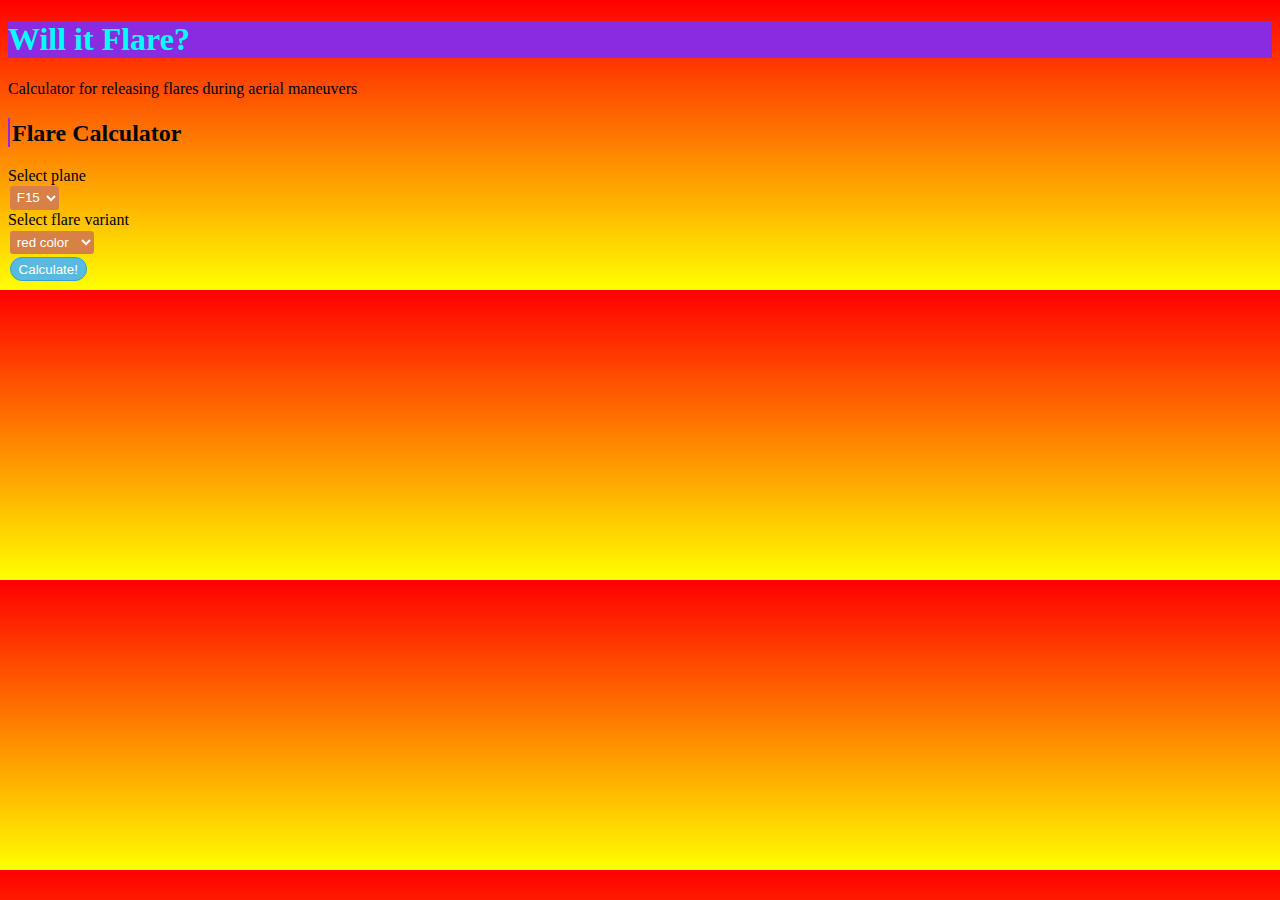
<file: .src/index.html>
<!DOCTYPE html>
<html lang="en">
<head>
    <meta charset="UTF-8">
    <meta http-equiv="X-UA-Compatible" content="IE=edge">
    <meta name="viewport" content="width=device-width, initial-scale=1.0">
    <title>willitflare</title>
    <link href="style.css" rel="stylesheet">
</head>

<body>
  
    <h1>Will it Flare?</h1>
    <p>Calculator for releasing flares during aerial maneuvers</p>

    <h2>Flare Calculator</H2>
    <form action="/api/flaremath" method="post" id="form">
        <label for="plane">Select plane</label><br>
        <select name="plane" id="plane">
            <option value="F15">F15</option>
            <option value="'F16">F16</option>
        </select>

        <br>
        <label for="flare">Select flare variant</label><br>
        <select name="flare" id="flare">
            <option value="red">red color</option>
            <option value="'blue">blue color</option>
        </select>

        <br>
        <button type="submit">Calculate!</button>

    </form>

    <script>
    // const myForm = document.getElementById('form');

    // myForm.addEventListener('submit',function(e){
    //     e.preventDefault();

    //     const formdata = new FormData(this);

    //     fetch('/api/flaremath', {
    //         method:'post',
    //         body: formdata
    //     }).then(function(response) {
    //         return response.text();
    //     })
    // });

    </script>

</body>
</html>
</file>
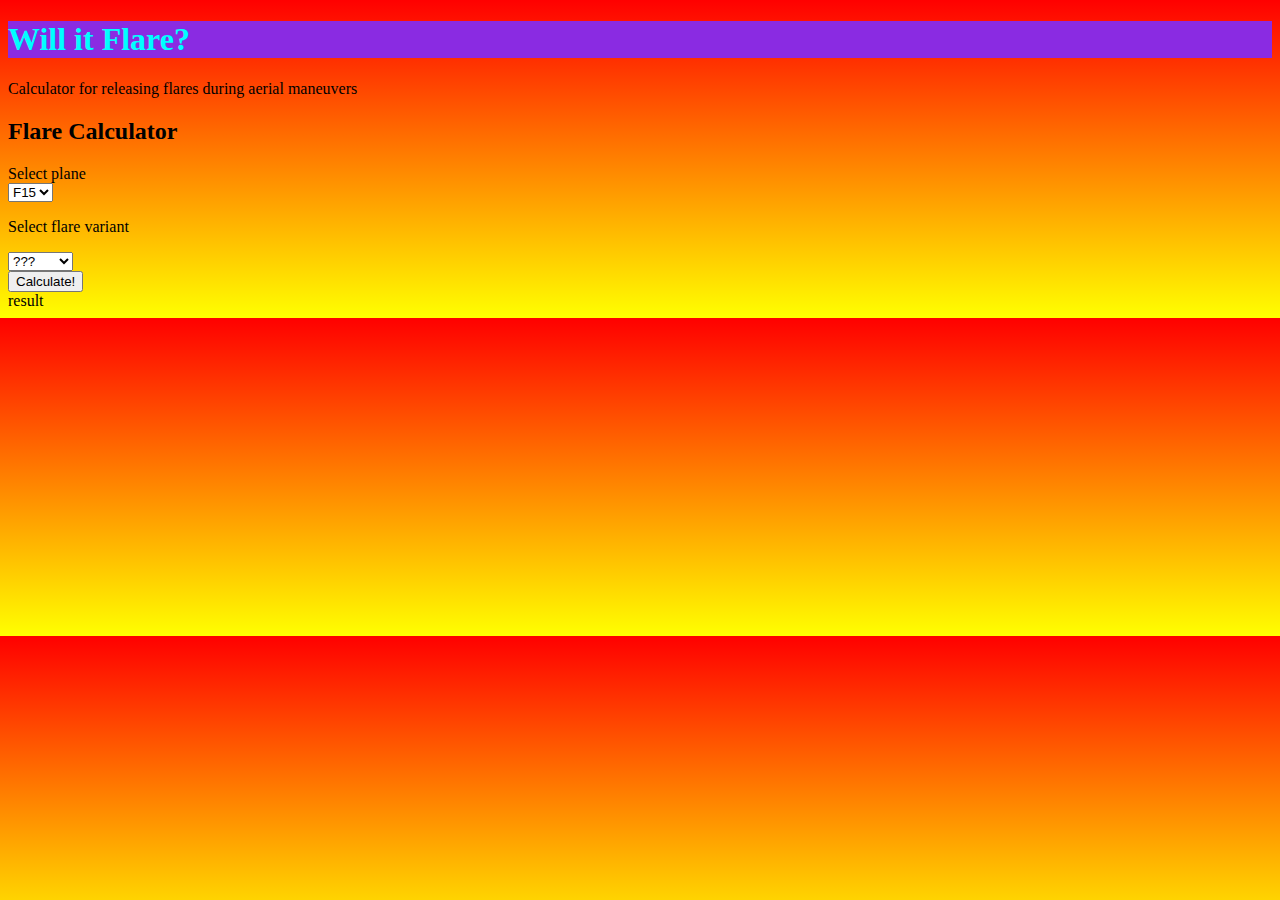
<file: home.html>
<!DOCTYPE html>
<html lang="en">
<head>
    <meta charset="UTF-8">
    <meta http-equiv="X-UA-Compatible" content="IE=edge">
    <meta name="viewport" content="width=device-width, initial-scale=1.0">
    <title>Document</title>
    <link href="style.css" rel="stylesheet">
</head>

<body>
  
    <h1>Will it Flare?</h1>
    <p>Calculator for releasing flares during aerial maneuvers</p>

    <h2>Flare Calculator</H2>
    <form action="http://127.0.0.1:5000/webhook" method="post">
        <label for="plane">Select plane</label><br>
        <select name="'plane" id="plane">
            <option value="F15">F15</option>
            <option value="'F16">F16</option>
        </select>

        <p>Select flare variant</p>
        <select name="'plane" id="plane">
            <option value="F15">???</option>
            <option value="'F16">no clue</option>
        </select>

        <br>
        <button type="submit">Calculate!</button>

    </form>

    <div>result</div>
</body>
</html>
</file>
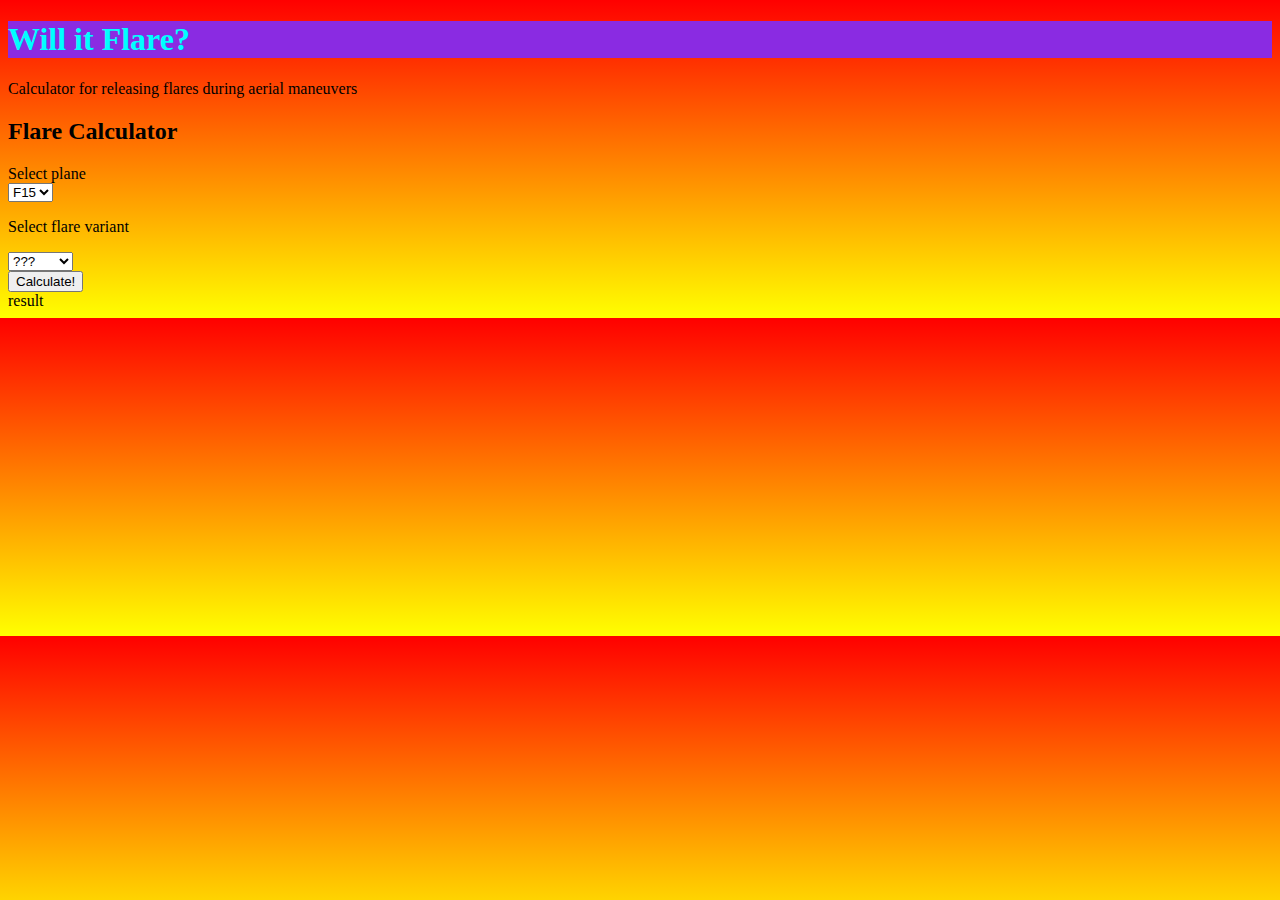
<file: results.html>
<!DOCTYPE html>
<html lang="en">
<head>
    <meta charset="UTF-8">
    <meta http-equiv="X-UA-Compatible" content="IE=edge">
    <meta name="viewport" content="width=device-width, initial-scale=1.0">
    <title>Document</title>
    <link href="style.css" rel="stylesheet">
</head>

<body>
  
    <h1>Will it Flare?</h1>
    <p>Calculator for releasing flares during aerial maneuvers</p>

    <h2>Flare Calculator</H2>
    <form action="home.html" method="post">
        <label for="plane">Select plane</label><br>
        <select name="'plane" id="plane">
            <option value="F15">F15</option>
            <option value="'F16">F16</option>
        </select>

        <p>Select flare variant</p>
        <select name="'plane" id="plane">
            <option value="F15">???</option>
            <option value="'F16">no clue</option>
        </select>

        <br>
        <button type="submit">Calculate!</button>

    </form>

    <div>result</div>
</body>
</html>
</file>
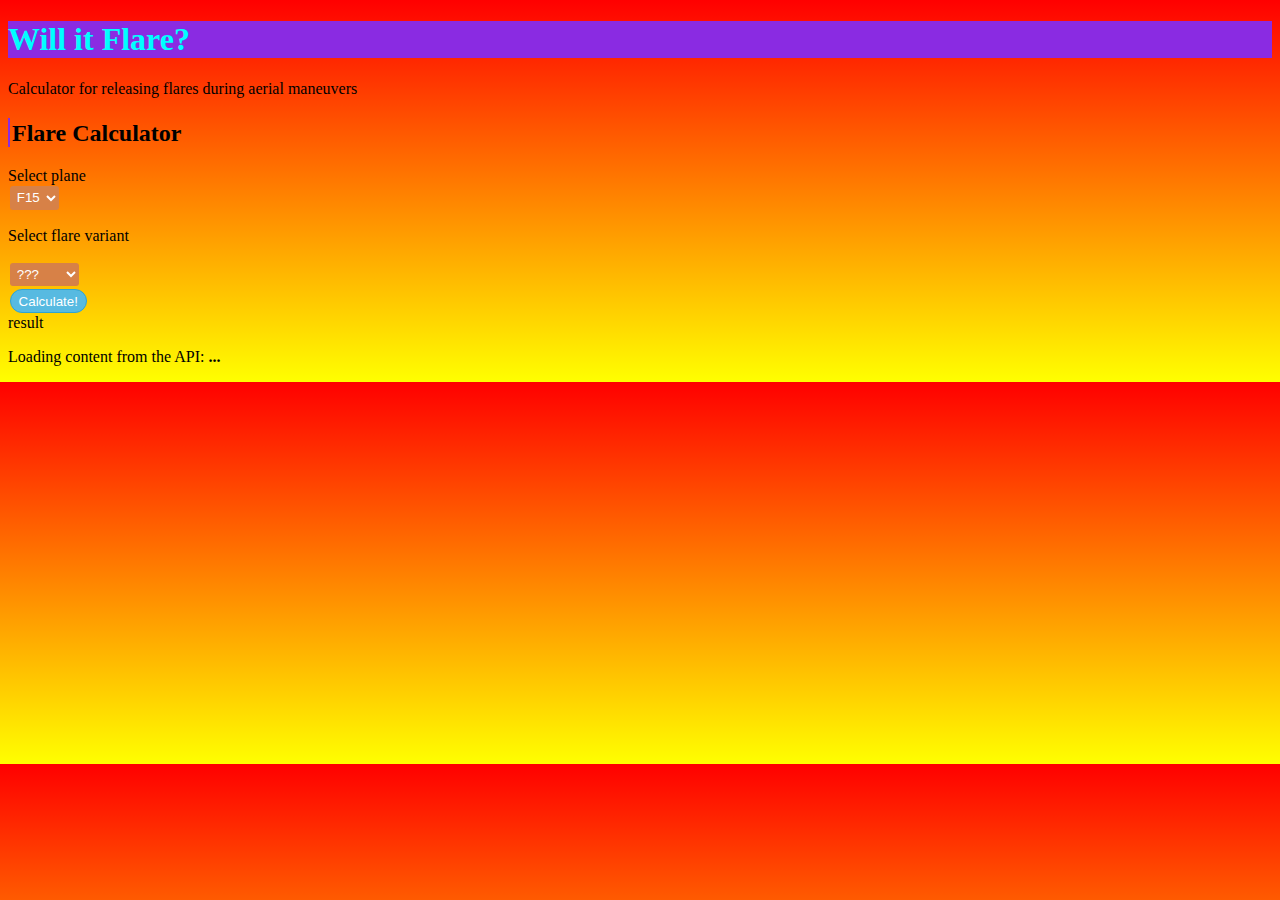
<file: .src/home.html>
<!DOCTYPE html>
<html lang="en">
<head>
    <meta charset="UTF-8">
    <meta http-equiv="X-UA-Compatible" content="IE=edge">
    <meta name="viewport" content="width=device-width, initial-scale=1.0">
    <title>Document</title>
    <link href="style.css" rel="stylesheet">
</head>

<body>
  
    <h1>Will it Flare?</h1>
    <p>Calculator for releasing flares during aerial maneuvers</p>

    <h2>Flare Calculator</H2>
    <form action="http://127.0.0.1:5000/webhook" method="post">
        <label for="plane">Select plane</label><br>
        <select name="'plane" id="plane">
            <option value="F15">F15</option>
            <option value="'F16">F16</option>
        </select>

        <p>Select flare variant</p>
        <select name="'plane" id="plane">
            <option value="F15">???</option>
            <option value="'F16">no clue</option>
        </select>

        <br>
        <button type="submit">Calculate!</button>

    </form>

    <div>result</div>

    <p>Loading content from the API: <b id="name">...</b></p>

    <script>
    (async function() {
        const { text } = await( await fetch(`/api/flaremath`)).json();
        document.querySelector('#name').textContent = text;
    }())
    </script>

</body>
</html>
</file>
<file: .src/style.css>
h1 {
    size: 20;
    color: aqua;
    background-color: blueviolet;
}

h2 {
    border-left: solid blueviolet 2px;
    padding: 2px;
    padding-bottom: 0;
}


body {
    background-image: linear-gradient(red, yellow);
  }

button{
    padding: 0.2rem 0.5rem;
    margin: 0.1rem;
    background: rgb(87, 186, 225);
    color: #fff;
    border: 1px solid rgb(46, 164, 211);
    border-radius: 20px;
}

select{
    background-color: #d78147;
    color: #fff;
    padding: .2rem;
    border: 0;
    margin: 0.1rem;
    border-radius: 3px;
    text-indent: 0.01px;
    text-overflow: '';
}
</file>
<file: style.css>
h1 {
    size: 20;
    color: aqua;
    background-color: blueviolet;
}

body {
    background-image: linear-gradient(red, yellow);
  }
</file>
